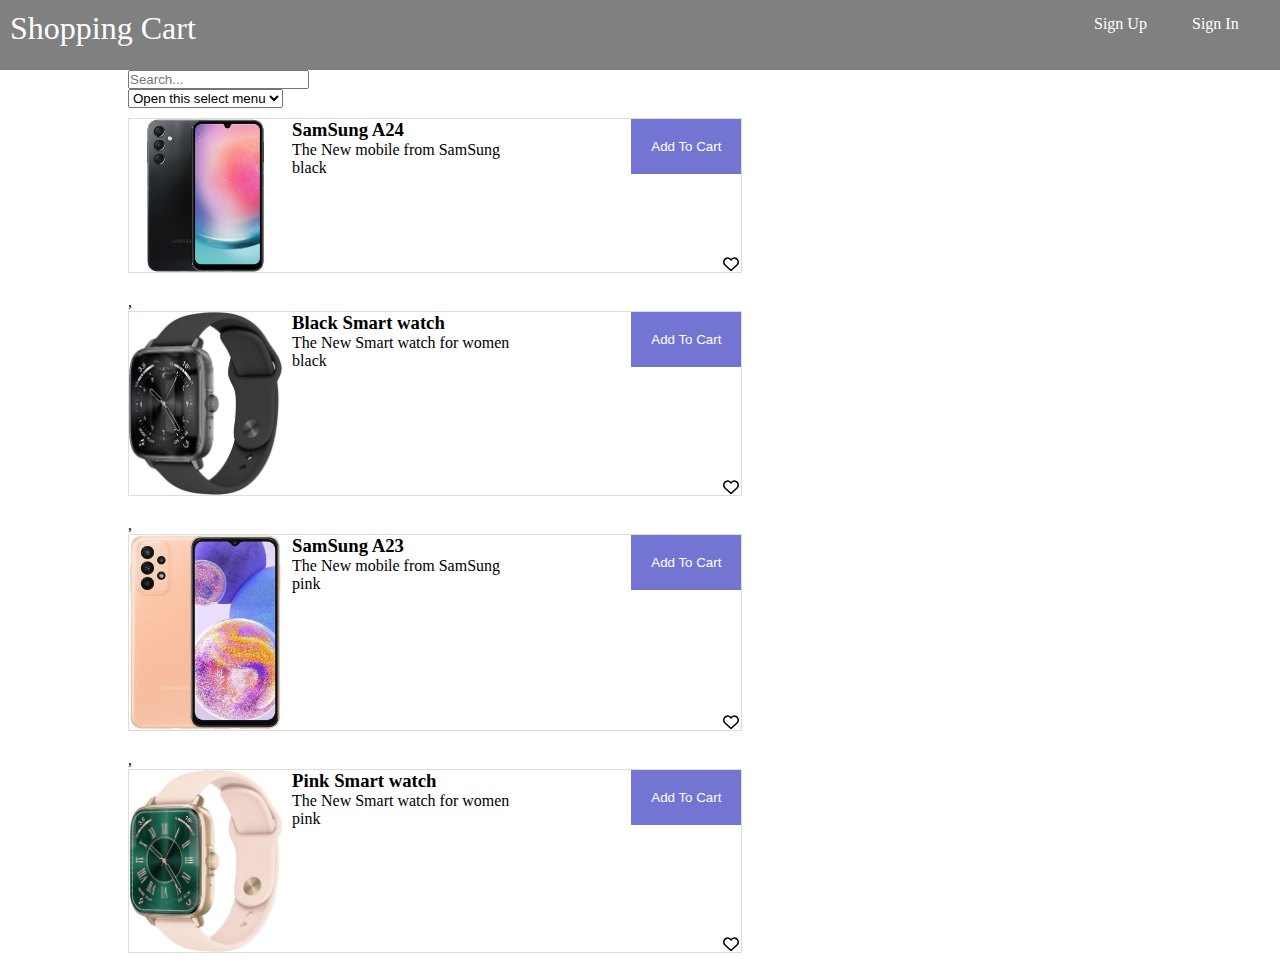
<file: index.html>
<!DOCTYPE html>
<html lang="en">
<head>
    <meta charset="UTF-8">
    <meta name="viewport" content="width=device-width, initial-scale=1.0">
    <title>      shopping Cart || Home Page</title>
    <link rel="stylesheet" href="css/style.css">
    <link rel="stylesheet" href="css/all.css">
    <link href="https://cdn.jsdelivr.net/npm/bootstrap@5.3.2/dist/css/bootstrap.min.css" rel="stylesheet" integrity="sha384-T3c6CoIi6uLrA9TneNEoa7RxnatzjcDSCmG1MXxSR1GAsXEV/Dwwykc2MPK8M2HN" crossorigin="anonymous">

</head>
<body>
 <header>
    <div class="header-content">
        <a href="index.html" class="brand">Shopping Cart</a>
        <nav>
            <ul id="links">
                <li><a href="register.html">Sign Up</a></li>
                <li><a href="login.html">Sign In</a></li>
            </ul>
           <ul id="user_info">
            <li><a href="#"id="user"></a></li>
            <li class="shopping_cart">
            <i class="fa fa-shopping-cart carticon" aria-hidden="true"></i>
            <span class="badge"></span>
            <div class="carts_products">
                <div></div>
                <a href="cartproducts.html">View All Products</a>
            </div>
            </li>
            <li><a href="#" id="logout">Log Out</a></li>
           </ul>
        </nav>  
    </div>
 </header>  
 <section>
    <div class="container p-5">
      <div class="row">
        <div class="col-6">
         
    
      <input class="form-control form-control-sm" type="text" placeholder="Search..." aria-label=".form-control-sm example">
   
     </div>
     <div class="col-6">
       
    
    <select class="form-select form-select-sm" aria-label="Small select example">
        <option selected>Open this select menu</option>
        <option value="1">One</option>
        <option value="2">Two</option>
        <option value="3">Three</option>
      </select>
  
     </div>
    </div>
    </div>
   
    <!-- <div class="mb-3">
      <label for="" class="form-label">Search</label>
      <input type="search" class="form-control" name="" id="" placeholder="">
  
    </div> -->
   <!-- <div class="mb-3"> -->
    <!-- <label for="" class="form-label">City</label> -->
    <!-- <select class="form-select form-select-lg col-6" name="" id=""> -->
        <!-- <option selected>Select one</option> -->
        <!-- <option value="">New Delhi</option> -->
        <!-- <option value="">Istanbul</option> -->
        <!-- <option value="">Jakarta</option> -->
    <!-- </select> -->
   <!-- </div> -->
   <!-- <select class="form-select" multiple aria-label="Multiple select example">
    <option selected>Open this select menu</option>
    <option value="1">One</option>
    <option value="2">Two</option>
    <option value="3">Three</option>
  </select> -->
 </section>
 <section class="home">
    <div class="container">
        <div class="products">
            <!-- <div class="product_item">
                <img class="product_item_img" src="images/samsunga24.jpg" alt="">
                <div class="product_item_desc">
                    <h3>SamSung A24</h3>
                    <p>The New mobile from SamSung</p>
                    <span>color : black</span>
                </div>
                <div class="product_item_action">
                    <button class="add_to_cart" onclick="check()">Add To Cart</button>
                    <i class="fa-regular fa-heart"></i>
                </div>
            </div> -->
            <!-- <div class="product_item">
                <img class="product_item_img" src="images/Smartwatch.jpg" alt="">
                <div class="product_item_desc">
                    <h3>Black Smart watch</h3>
                    <p>The New Smart watch for women</p>
                    <span>color : black</span>
                </div>
                <div class="product_item_action">
                    <button class="add_to_cart">Add To Cart</button>
                    <i class="fa-regular fa-heart"></i>
                </div>
            </div> -->
            <!-- <div class="product_item">
                <img class="product_item_img" src="images/a23.jpg" alt="">
                <div class="product_item_desc">
                    <h3>SamSung A23</h3>
                    <p>The New mobile from SamSung</p>
                    <span>color : pink</span>
                </div>
                <div class="product_item_action">
                    <button class="add_to_cart">Add To Cart</button>
                    <i class="fa-regular fa-heart"></i>
                </div>
            </div> -->
            <!-- <div class="product_item">
                <img class="product_item_img" src="images/Smartwatch2.jpg" alt="">
                <div class="product_item_desc">
                    <h3>Pink Smart watch</h3>
                    <p>The New Smart watch for women</p>
                    <span>color : pink</span>
                </div>
                <div class="product_item_action">
                    <button class="add_to_cart">Add To Cart</button>
                    <i class="fa-regular fa-heart"></i>
                </div>
            </div> -->
        </div>
    </div>
 </section> 
 <script src="js/script.js"></script>
 <script src="js/user.js"></script>
 <script src="js/all.js"></script>
 <script src="https://cdn.jsdelivr.net/npm/bootstrap@5.3.2/dist/js/bootstrap.bundle.min.js" integrity="sha384-C6RzsynM9kWDrMNeT87bh95OGNyZPhcTNXj1NW7RuBCsyN/o0jlpcV8Qyq46cDfL" crossorigin="anonymous"></script>
</body>
</html>
</file>
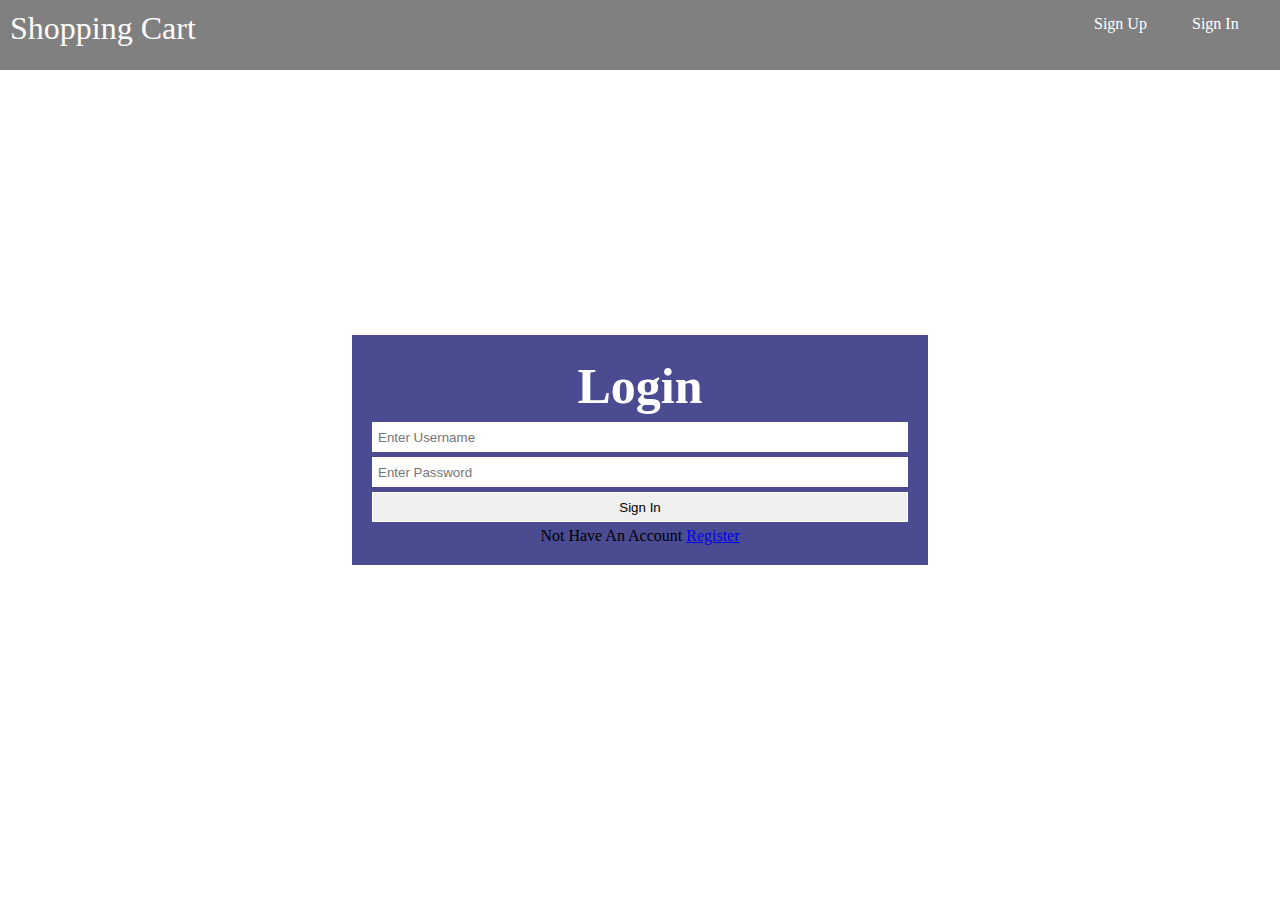
<file: login.html>
<!DOCTYPE html>
<html lang="en">
<head>
    <meta charset="UTF-8">
    <meta name="viewport" content="width=device-width, initial-scale=1.0">
    <title>Login Page</title>
    <link rel="stylesheet" href="css/style.css">
    <link rel="stylesheet" href="css/all.css">
    <link href="https://cdn.jsdelivr.net/npm/bootstrap@5.3.2/dist/css/bootstrap.min.css" rel="stylesheet" integrity="sha384-T3c6CoIi6uLrA9TneNEoa7RxnatzjcDSCmG1MXxSR1GAsXEV/Dwwykc2MPK8M2HN" crossorigin="anonymous">

</head>
<body>
 <header>
    <div class="header-content">
        <a href="index.html" class="brand">Shopping Cart</a>
        <nav>
            <ul id="link">
                <li><a href="register.html">Sign Up</a></li>
                <li><a href="login.html">Sign In</a></li>
            </ul>
            
        </nav>  
    </div>
 </header>  
 <section class="section-form">
    <h3>Login</h3>
    <form action="">
        <input type="text" placeholder="Enter Username" id="username">
        <input type="password" placeholder="Enter Password" id="password">
        <input type="submit" value="Sign In" id="sign_in">
       Not Have An Account <a href="register.html">Register</a>
    </form>
 </section> 
 <script src="js/login.js"></script>
 <script src="js/all.js"></script> 
  <script src="https://cdn.jsdelivr.net/npm/bootstrap@5.3.2/dist/js/bootstrap.bundle.min.js" integrity="sha384-C6RzsynM9kWDrMNeT87bh95OGNyZPhcTNXj1NW7RuBCsyN/o0jlpcV8Qyq46cDfL" crossorigin="anonymous"></script>
</body>
</html>
</file>
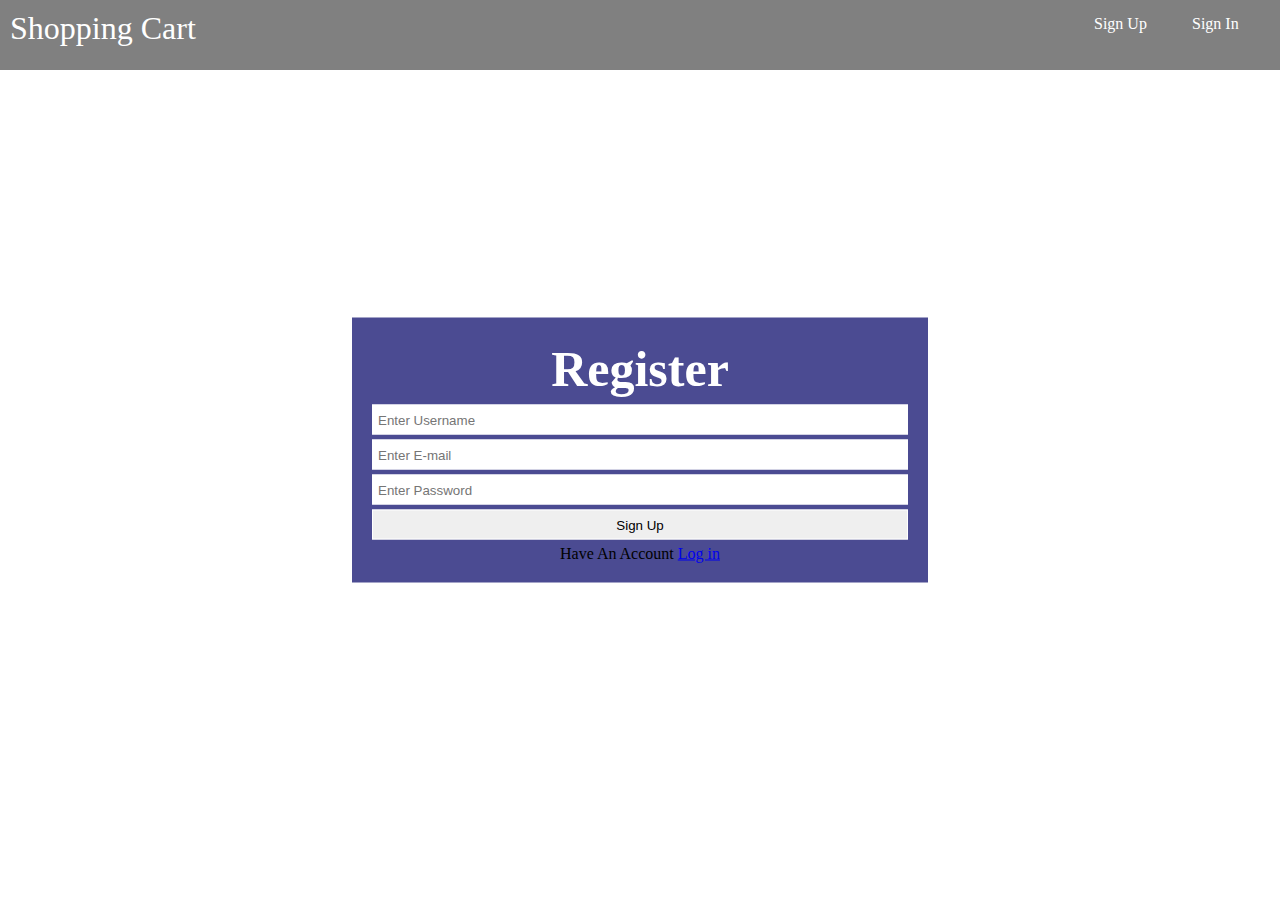
<file: register.html>
<!DOCTYPE html>
<html lang="en">
<head>
    <meta charset="UTF-8">
    <meta name="viewport" content="width=device-width, initial-scale=1.0">
    <title>Register Page</title>
    <link rel="stylesheet" href="css/style.css">
    <link rel="stylesheet" href="css/all.css">
    <link href="https://cdn.jsdelivr.net/npm/bootstrap@5.3.2/dist/css/bootstrap.min.css" rel="stylesheet" integrity="sha384-T3c6CoIi6uLrA9TneNEoa7RxnatzjcDSCmG1MXxSR1GAsXEV/Dwwykc2MPK8M2HN" crossorigin="anonymous">

</head>
<body>
 <header>
    <div class="header-content">
        <a href="index.html" class="brand">Shopping Cart</a>
        <nav>
            <ul id="link">
                <li><a href="register.html">Sign Up</a></li>
                <li><a href="login.html">Sign In</a></li>
            </ul>
            
        </nav>  
    </div>
 </header>  
 <section class="section-form">
    <h3>Register</h3>
    <form action="">
        <input type="text" placeholder="Enter Username"  id="username">
        <input type="email" placeholder="Enter E-mail" id="email">
        <input type="password" placeholder="Enter Password"  id="password">
        <input type="submit" value="Sign Up" id="sign_up">
        Have An Account <a href="login.html">Log in</a>
    </form>
    <script src="js/register.js"></script>
 <script src="js/all.js"></script>
 <script src="https://cdn.jsdelivr.net/npm/bootstrap@5.3.2/dist/js/bootstrap.bundle.min.js" integrity="sha384-C6RzsynM9kWDrMNeT87bh95OGNyZPhcTNXj1NW7RuBCsyN/o0jlpcV8Qyq46cDfL" crossorigin="anonymous"></script>
 </section> 
</body>
</html>
</file>
<file: css/style.css>
*{
    padding: 0;
    margin: 0;
    box-sizing: border-box;
}
.container{
    width: 80%;
    margin: auto;
}
header{
    height: 70px;
    background-color: gray;
    padding: 10px 0px;

}
.header-content{
display: flex;
justify-content: space-between;

}
.header-content .brand{
font-size: 32px;
text-decoration: none;
color: #fff;
margin-left:10px ;
}
nav ul {
display: flex;
list-style: none;

}
nav li a{
display: block;
text-decoration: none;
color: #fff;
min-width: 88px;
padding: 5px;
margin:0 5px ;
}
/* *************FORM************** */
.section-form{
    position: absolute;
    top:50%;
    left:50%;
    width: 45%;
    transform: translate(-50%,-50%);
    text-align: center;
    background-color: rgb(75, 75, 146);
    padding: 20px;
}
.section-form h3{
    font-size: 50px;
    padding: 2px;
    color: #fff;
}
.section-form input{
    display: block;
    width: 100%;
    margin: 5px 0px;
    height: 30px;
    border: 1px solid #fff;
    padding: 5px;
    outline: none;
}
.section-form form input[type="submit"]:hover{
    opacity: 0.5;
}
nav ul#user_info{
display: none;
}
/* ****************************************** */

.products{
    width: 60%;
    margin: 10px 0;
}
.product_item{
    display: flex;
    /* justify-content: space-between; */
    width: 100%;
    border: 1px solid #ddd;
    min-height: 150px;
    margin-bottom: 20px;
}
.product_item_img{
    width: 25%;
    margin-right: 10px;
}
.product_item_action{
  flex: 1;
  text-align: right;
  display: flex;
  justify-content: space-between;
  flex-direction: column;
}
.product_item .add_to_cart{
    display: block;
    margin-left: auto;
    min-height: 25%;
    background-color: rgb(116, 116, 211);
    color: #fff;
    border: 0;
    padding: 20px 20px;
    cursor: pointer;
}
.product_item .fa-heart{
    cursor: pointer;
    display: block;
    width: 20px;
    margin-left: auto;
}

nav ul#user_info li .carticon{
    color: #ddd;
    font-size: 25px;
    cursor: pointer;
}
nav ul#user_info li{
 margin: 8px 10px;
 position: relative;
}
nav ul#user_info li .badge{
    position: absolute;
    width: 24px;
    height: 22px;
    background-color: purple;
    color: #fff;
    text-align: center;
    display: block;
    border-radius: 50%;
    top: -10px;
    right: -10px;
    font-size: 13px;
    display: none;
}
.carts_products{
    position: absolute;
    width: 210px;
    transform: translate(-40px,0);
    background-color: #eaeaea;
    top:56px;
    padding: 10px;
    border:1px solid rgb(116, 116, 211);
    margin-left: -15px;
    display: none;
}
.carts_products a{
   display: block;
   color: #000;
   margin: 4px 0;
   padding: 0;
   background-color: rgb(116, 116, 211);
   color: #fff;
   text-align: center;
   text-decoration: none;
}
/* .carts_products div p{
    color: red;
} */
</file>
